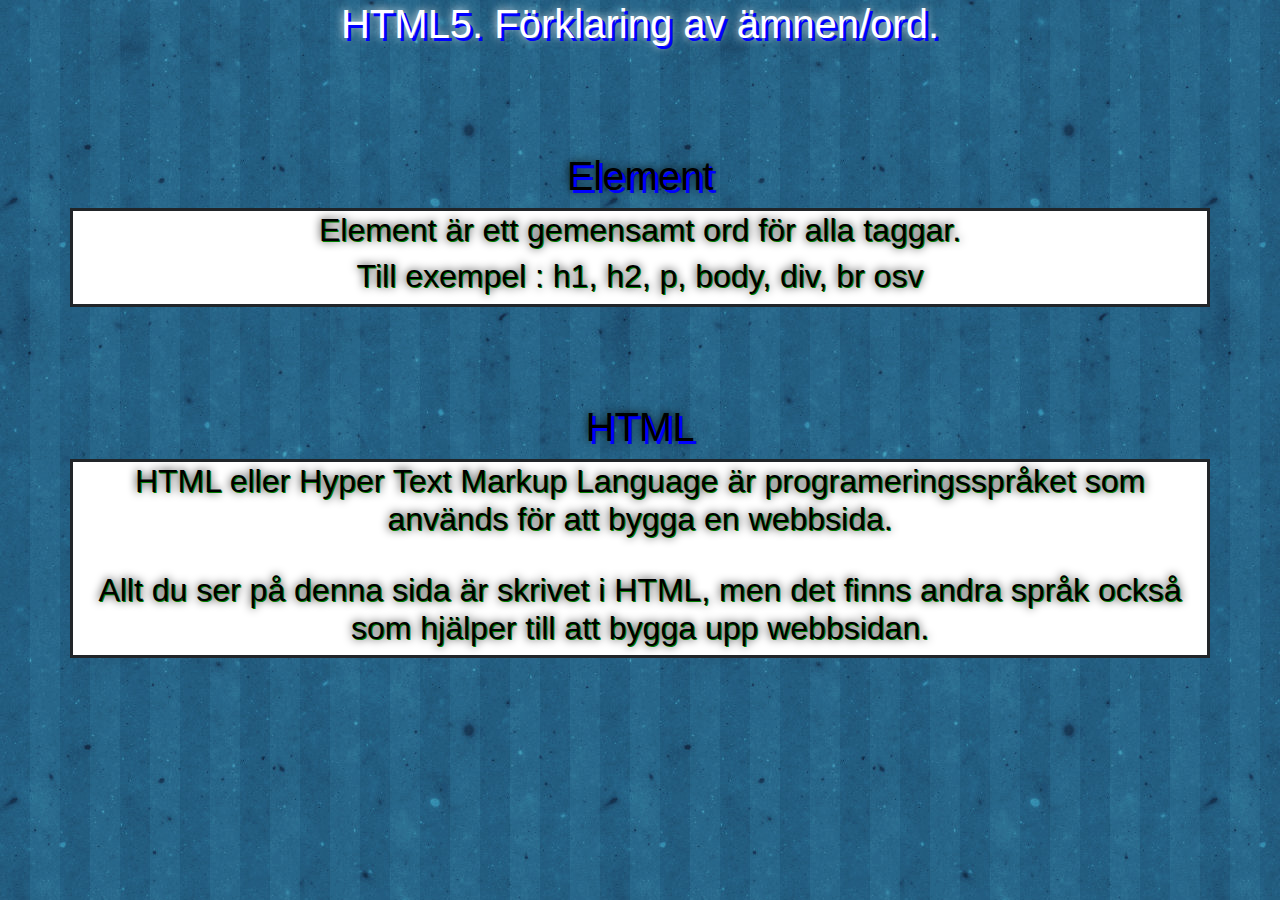
<file: bootstrap_Uppgift/index.html>
<!DOCTYPE html>
<html lang="en">
<head>
    <meta charset="UTF-8">
    <link rel="stylesheet" href="style.css">
    <link rel="stylesheet" href="bootstrap.css">                                           <!--Länkar till min stylecheet och bootstrap-->
    <meta name="viewport" content="width=device-width, initial-scale=1.0">
    <title>Fuck</title>
</head>
<body>
    <div class="h1c">       <!--Ser till att texten är centrerad och har en blå skugga-->
        <div class="header">       <!--Gör texten vit-->
            <h1>
                HTML5. Förklaring av ämnen/ord.       <!--Titeln på hela webbsidan-->
            </h1>
        </div>
    </div>
    <br>
    <br>    <!--<br> används för att skapa toma mellanrum-->
    <br>
    <br>
    <div class="h1c">
        <h1>
            Element                                                                         <!--    ʕ•ᴥ•ʔ    -->
        </h1>
    </div>
    <div class="container">     <!--container gör en ruta som är vit innuti så att man ser texten lättare-->
        <div class="h2c">       <!--h2c gör så att texten är svart med en blå skugga och så att den är centrerad-->
            <h2>
                Element är ett gemensamt ord för alla taggar.
            </h2>
            <h2>
                Till exempel : h1, h2, p, body, div, br osv
            </h2>
        </div>
    </div>
    <br>
    <br>
    <br>
    <br>
    <div class="h1c">
        <h1>
           HTML                                                                         <!--    ¯\_(ツ)_/¯    -->
        </h1>
    </div>
    <div class="container">
        <div class="h2c">
            <h2>
                HTML eller Hyper Text Markup Language är programeringsspråket som används för att bygga en webbsida.
            </h2>
            <br>
            <h2>
                Allt du ser på denna sida är skrivet i HTML, men det finns andra språk också som hjälper till att bygga upp webbsidan.
            </h2>
        </div>
    </div>
    <br>
    <br>
    <br>
    <br>                                                                                <!--    [̲̅$̲̅(̲̅5̲̅)̲̅$̲̅]    -->
</body>
</html>
</file>
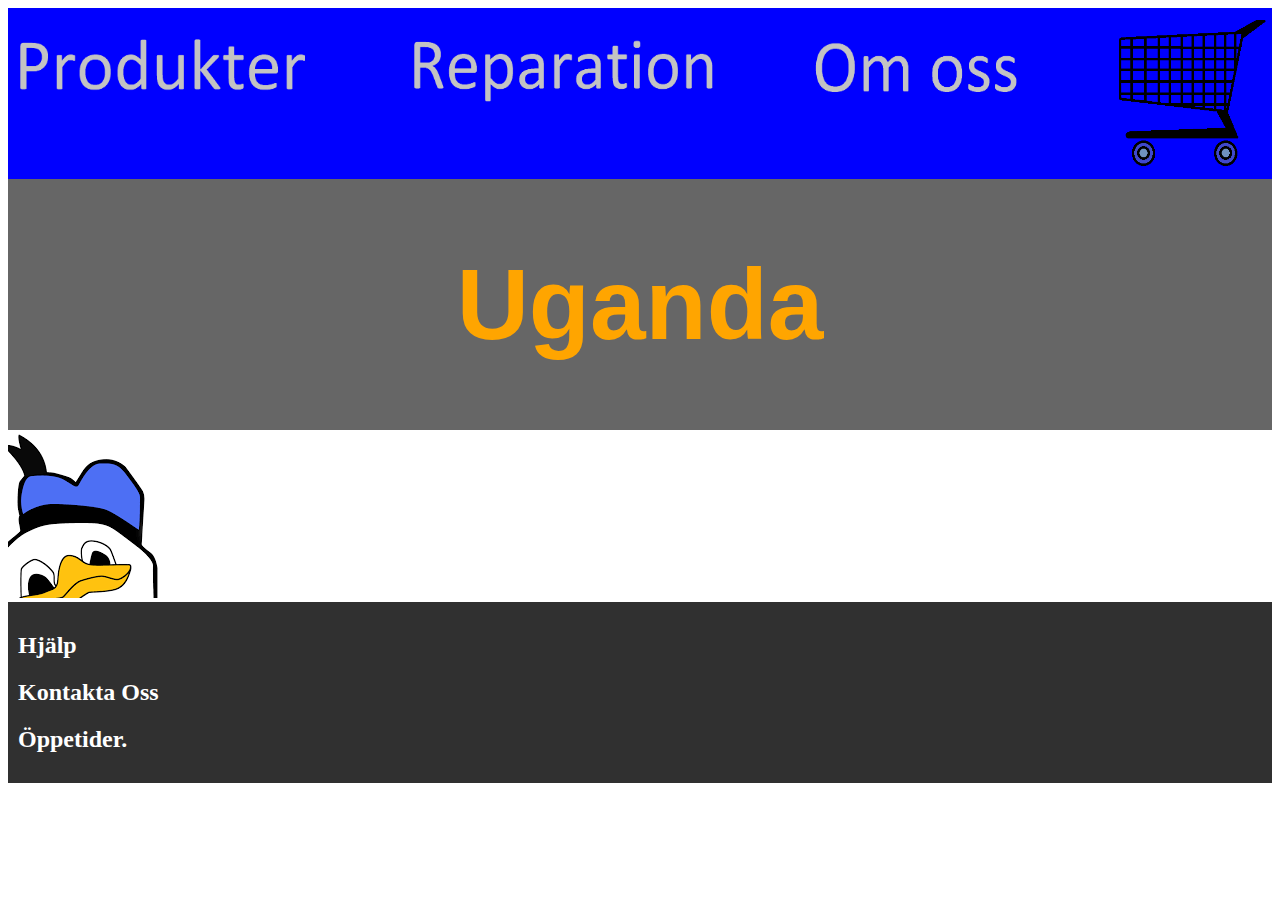
<file: CV-Alexander-G/index.html>
<!DOCTYPE html>
<html lang="en">
<head>
    <link rel="stylesheet" href="flex.css">
    <meta charset="UTF-8">
    <meta name="viewport" content="width=device-width, initial-scale=1.0">
    <title> Uganda
    </title>
</head>
<body>

    <div class="container">
        <p><a href="produkter.html">
            <img src="Produkter.png" width="300px" height="100px">     
        </a>
        <p><a href="./reparation/reparation.html">
            <img src="Reparation.png" width="310px" height="100px">     
        </a>
        <p><a href="om_oss.html">
            <img src="Om oss.png" width="210px" height="110px">         
        </a>  
        <p><a href="kundvagn.html"> 
            <img src="Kundvagn utan färger 2 klippt 2-3.png" width="150px" height="150px">
        </a>    
    </div>    

    <div>
        <header>
            <h1 class="header"> Uganda </h1>
        </header>
    </div>
    <div>
        <img src="nedladdning.png">
    </div>
    <div>
        <footer>
            <h2> Hjälp </h2>
            <h2> Kontakta Oss </h2>
            <h2> Öppetider. </h2>
        </footer>
    </div>



</body>
</html>
</file>
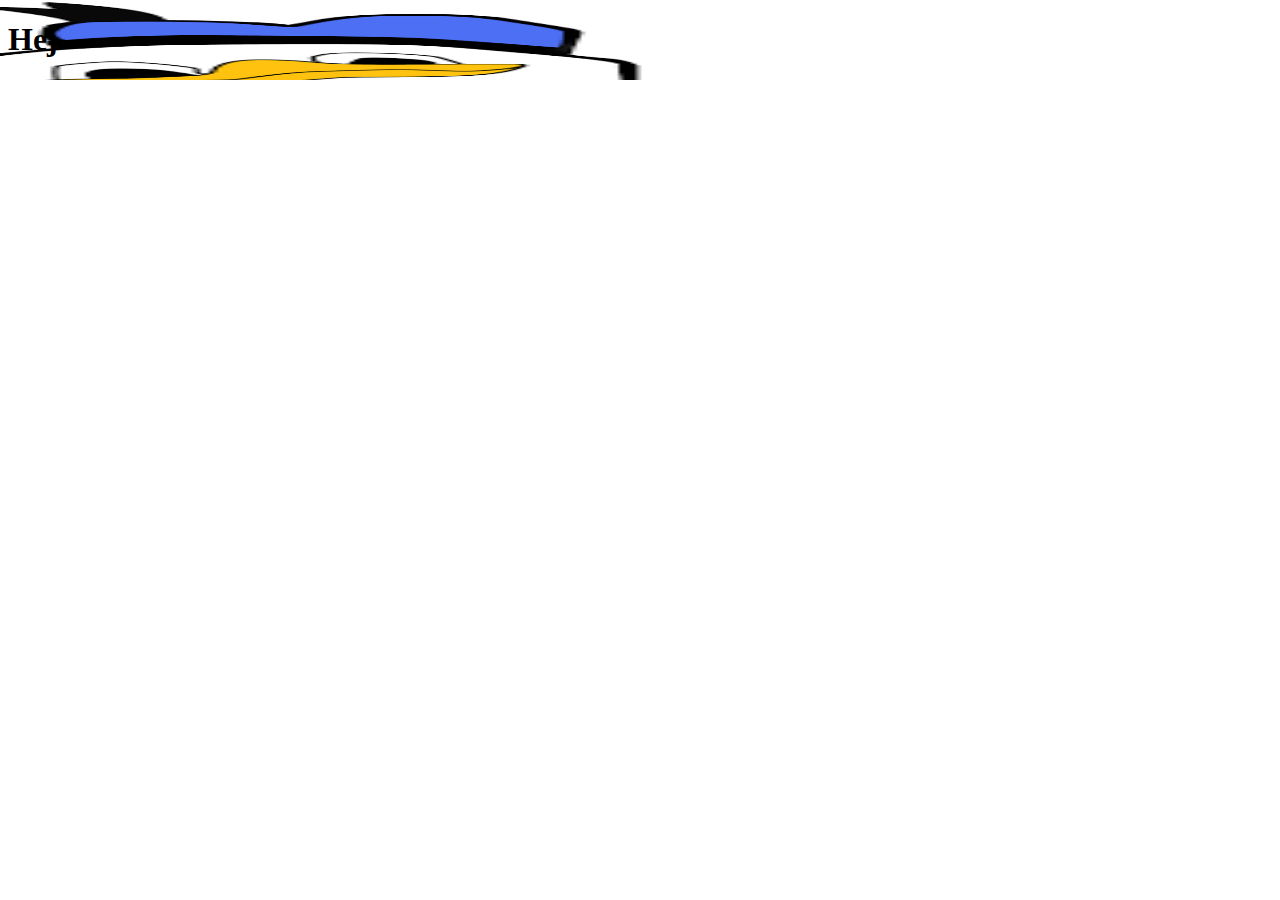
<file: GG/index.html>
<!DOCTYPE html>
<html lang="en">
<head>
    <meta charset="UTF-8">
    <link rel="stylesheet" href="GG.css">
    <meta name="viewport" content="width=device-width, initial-scale=1.0">
    <title>Document</title>
</head>
<body>
    <h1>
        Hej
    </h1>
    
</body>
</html>
</file>
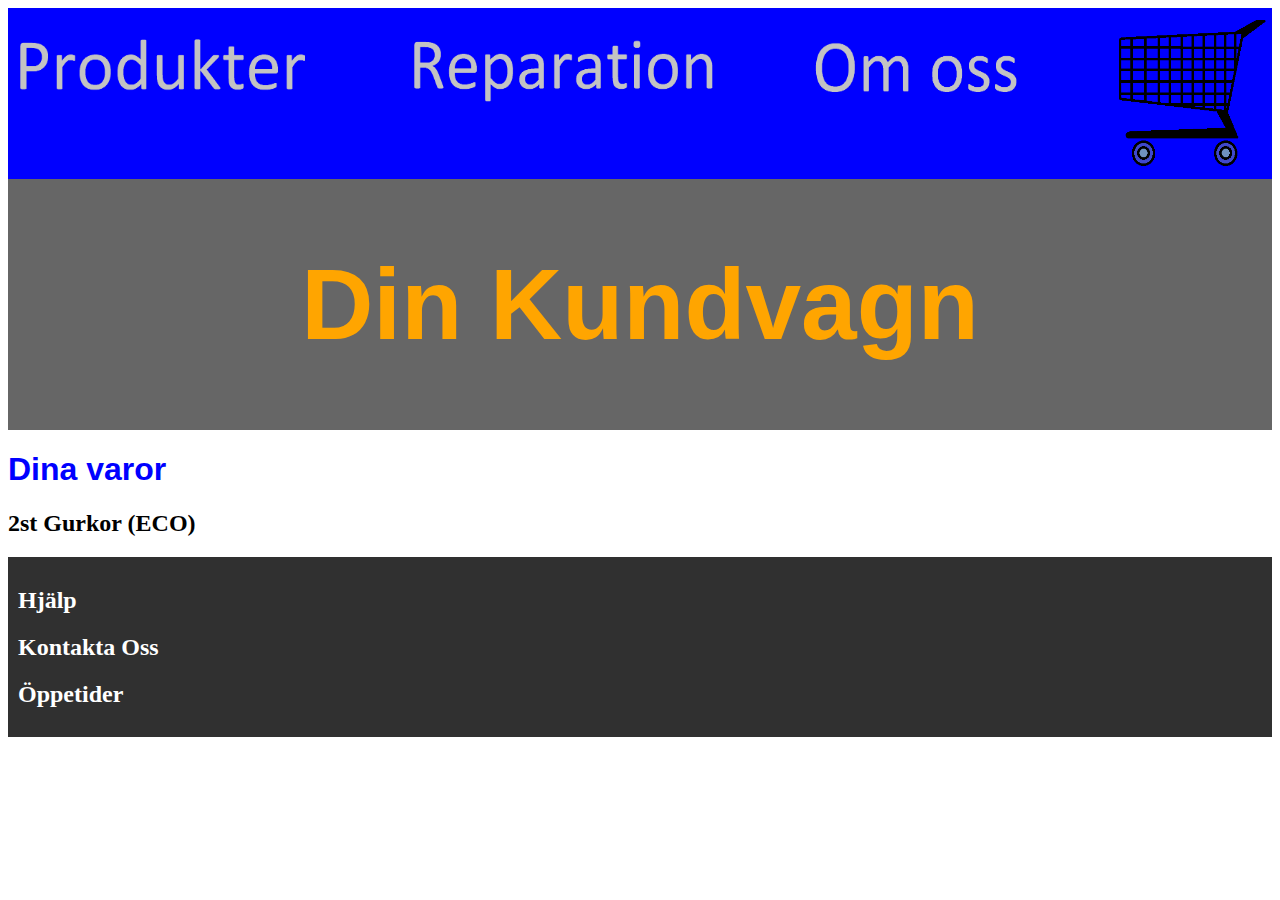
<file: CV-Alexander-G/kundvagn.html>
<!DOCTYPE html>
<html lang="en">
<head>
    <link rel="stylesheet" href="flex.css">
    <meta charset="UTF-8">
    <meta name="viewport" content="width=device-width, initial-scale=1.0">
    <title> Kundvagn
    </title>
</head>
<body>

    <div class="container">
        <p><a href="produkter.html">
            <img src="Produkter.png" width="300px" height="100px">     
        </a>
        <p><a href="./reparation/reparation.html">
            <img src="Reparation.png" width="310px" height="100px">     
        </a>
        <p><a href="om_oss.html">
            <img src="Om oss.png" width="210px" height="110px">         
        </a>  
        <p><a href="kundvagn.html"> 
            <img src="Kundvagn utan färger 2 klippt 2-3.png" width="150px" height="150px">
        </a>    
    </div>    

    <div>
        <header>
            <h1 class="header"> Din Kundvagn </h1>
        </header>
    </div>
    <div>
        <h1>Dina varor</h1>
        <h2>2st Gurkor (ECO)</h2>
    </div>
    <div>
        <footer>
            <h2> Hjälp </h2>
            <h2> Kontakta Oss </h2>
            <h2> Öppetider </h2>
        </footer>
    </div>



</body>
</html>
</file>
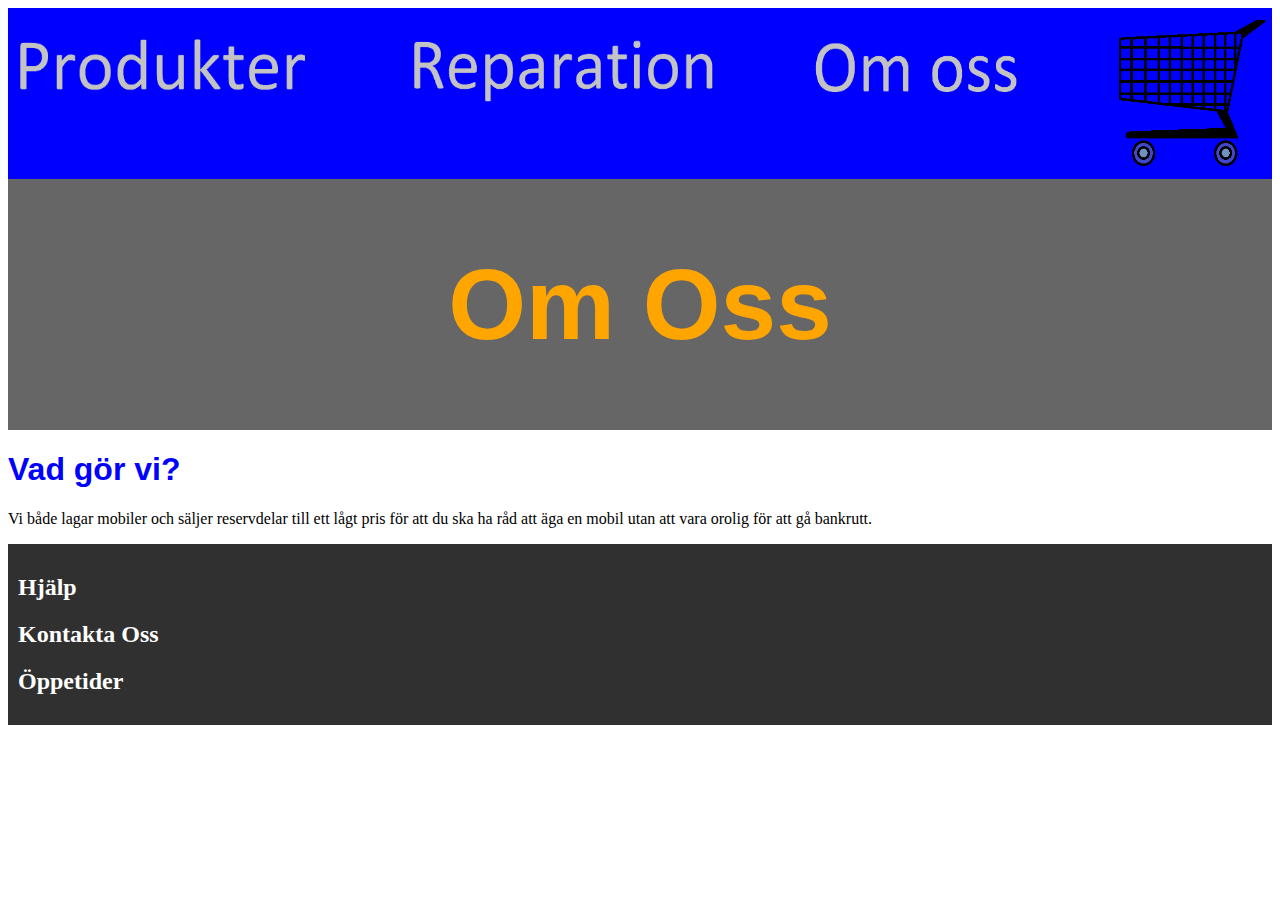
<file: CV-Alexander-G/om_oss.html>
<!DOCTYPE html>
<html lang="en">
<head>
    <link rel="stylesheet" href="flex.css">
    <meta charset="UTF-8">
    <meta name="viewport" content="width=device-width, initial-scale=1.0">
    <title> Om Oss
    </title>
</head>
<body>

    <div class="container">
        <p><a href="produkter.html">
            <img src="Produkter.png" width="300px" height="100px">     
        </a>
        <p><a href="./reparation/reparation.html">
            <img src="Reparation.png" width="310px" height="100px">     
        </a>
        <p><a href="om_oss.html">
            <img src="Om oss.png" width="210px" height="110px">         
        </a>  
        <p><a href="kundvagn.html"> 
            <img src="Kundvagn utan färger 2 klippt 2-3.png" width="150px" height="150px">
        </a>    
    </div>    

    <div>
        <header>
            <h1 class="header"> Om Oss </h1>
        </header>
    </div>
    <div>
        <h1>Vad gör vi?</h1>
        <p>Vi både lagar mobiler och säljer reservdelar till ett lågt pris för att du ska ha råd att äga en mobil utan att vara orolig för att gå bankrutt.</p>
    </div>
    <div>
        <footer>
            <h2> Hjälp </h2>
            <h2> Kontakta Oss </h2>
            <h2> Öppetider </h2>
        </footer>
    </div>



</body>
</html>
</file>
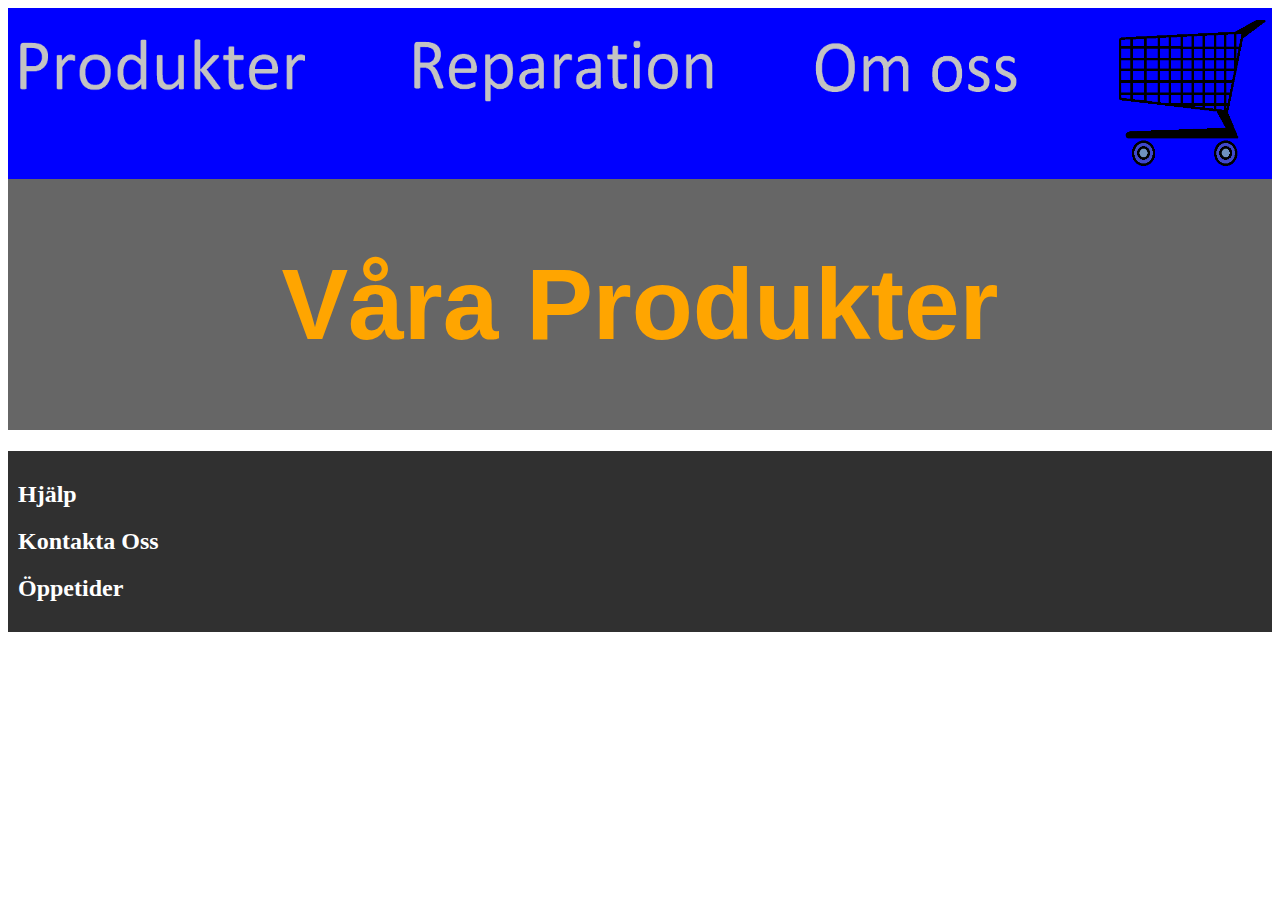
<file: CV-Alexander-G/produkter.html>
<!DOCTYPE html>
<html lang="en">
<head>
    <link rel="stylesheet" href="flex.css">
    <meta charset="UTF-8">
    <meta name="viewport" content="width=device-width, initial-scale=1.0">
    <title> Produkter
    </title>
</head>
<body>

    <div class="container">
        <p><a href="produkter.html">
            <img src="Produkter.png" width="300px" height="100px">     
        </a>
        <p><a href="./reparation/reparation.html">
            <img src="Reparation.png" width="310px" height="100px">     
        </a>
        <p><a href="om_oss.html">
            <img src="Om oss.png" width="210px" height="110px">         
        </a>  
        <p><a href="kundvagn.html"> 
            <img src="Kundvagn utan färger 2 klippt 2-3.png" width="150px" height="150px">
        </a>    
    </div>    

    <div>
        <header>
            <h1 class="header"> Våra Produkter </h1>
        </header>
    </div>
    <div>
        <h1></h1>
    </div>
    <div>
        <footer>
            <h2> Hjälp </h2>
            <h2> Kontakta Oss </h2>
            <h2> Öppetider </h2>
        </footer>
    </div>



</body>
</html>
</file>
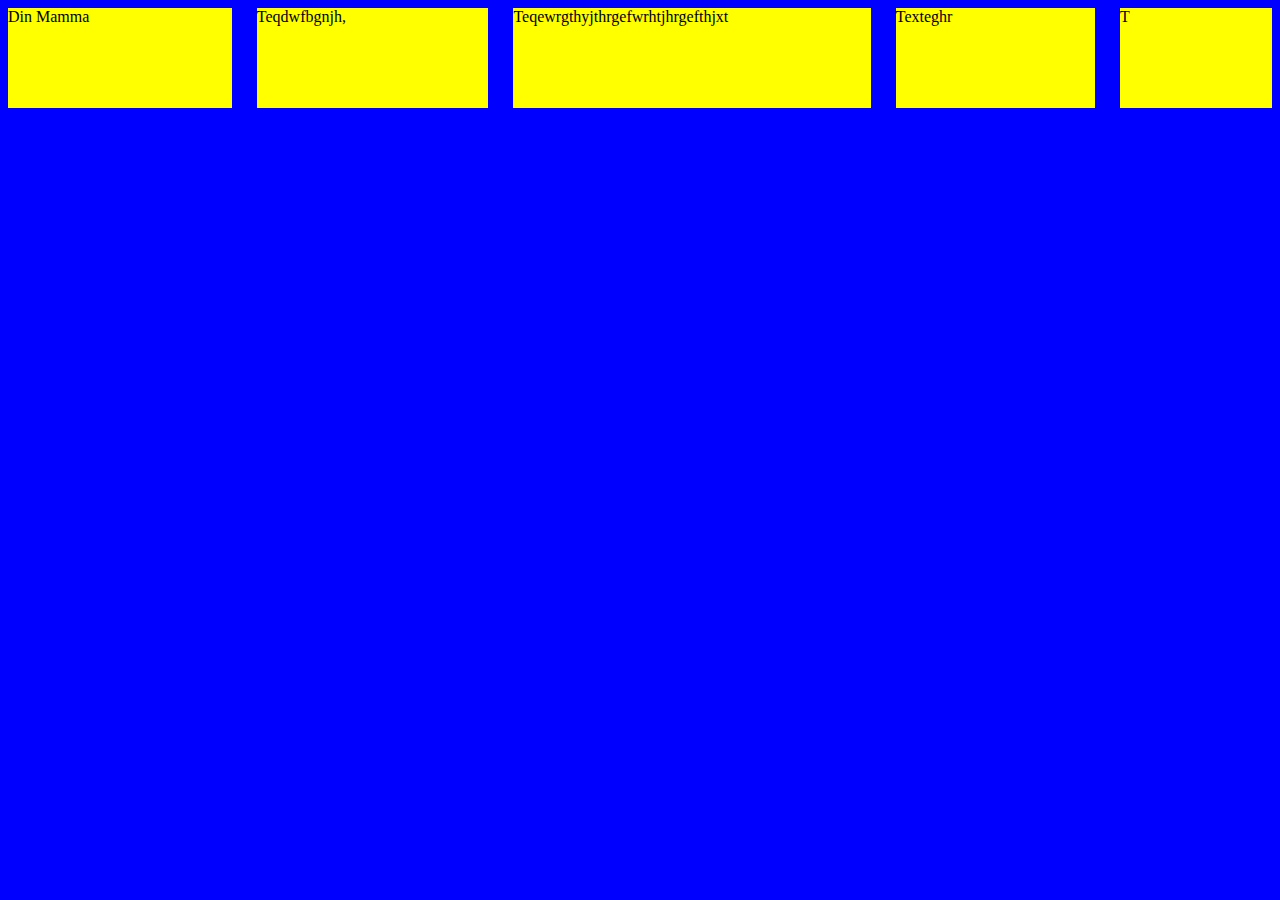
<file: Flex_Box/Flex_Box_Pattern_Stretch.html>
<!DOCTYPE html>

 <head>

     <link rel="stylesheet" href="style.css">

 </head>
 <body>
    <div class="container">
        <div class="item">Din Mamma</div>
        <div class="item">Teqdwfbgnjh,</div>
        <div class="item">Teqewrgthyjthrgefwrhtjhrgefthjxt</div>
        <div class="item">Texteghr</div>
        <div class="item">T</div>
    </div>

 </body>
</file>
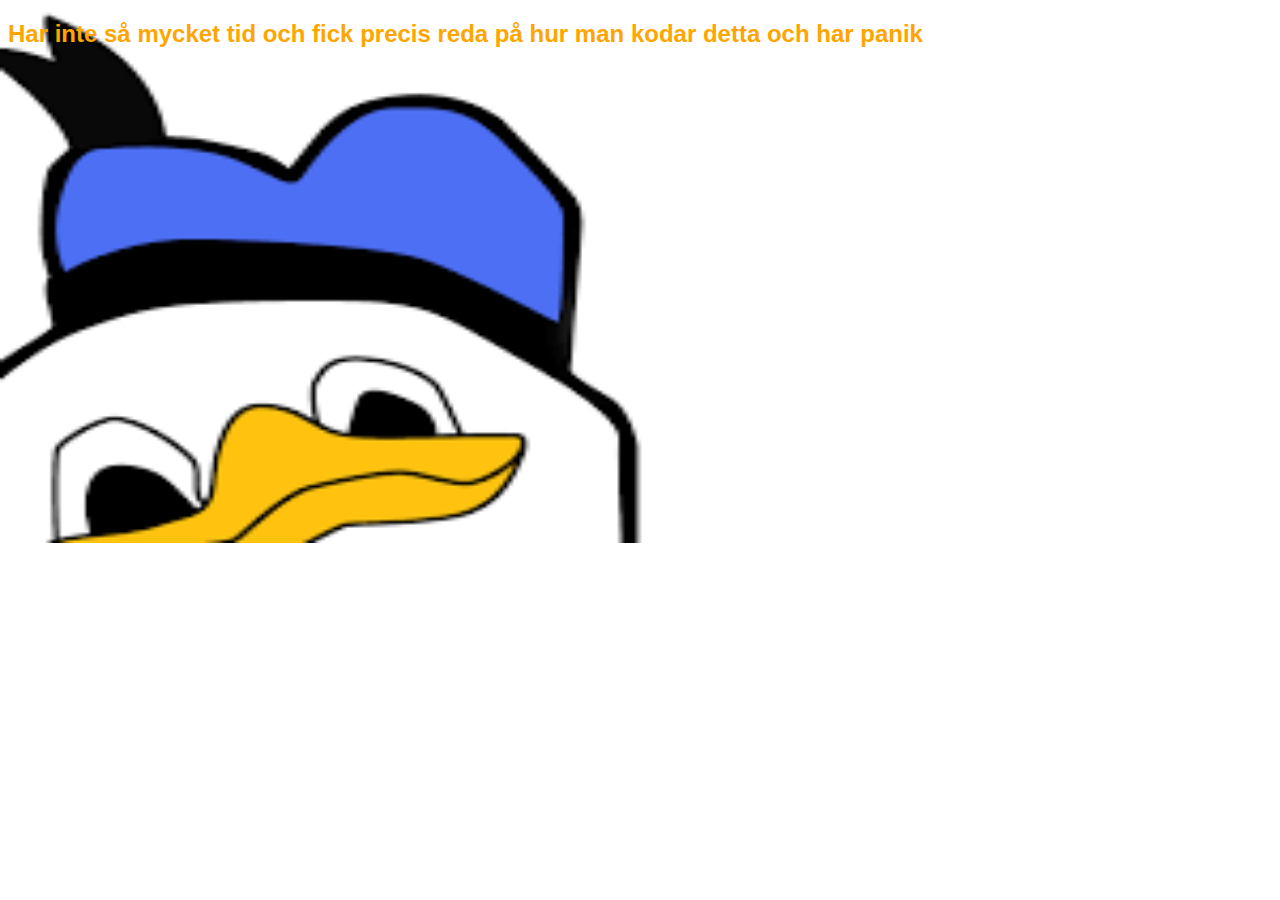
<file: web/me.html>
<!DOCTYPE html>
<html lang="en">
<head>
    <link rel="stylesheet" href="me.css">
    <meta charset="UTF-8">
    <meta name="viewport" content="width=device-width, initial-scale=1.0">
    <title>CV - Egen hemsida om sig själv
    </title>
</head>
<body>
 
    
     <h2> Har inte så mycket tid och fick precis reda på hur man kodar detta och har panik </h2>
     

</body>
</html>
</file>
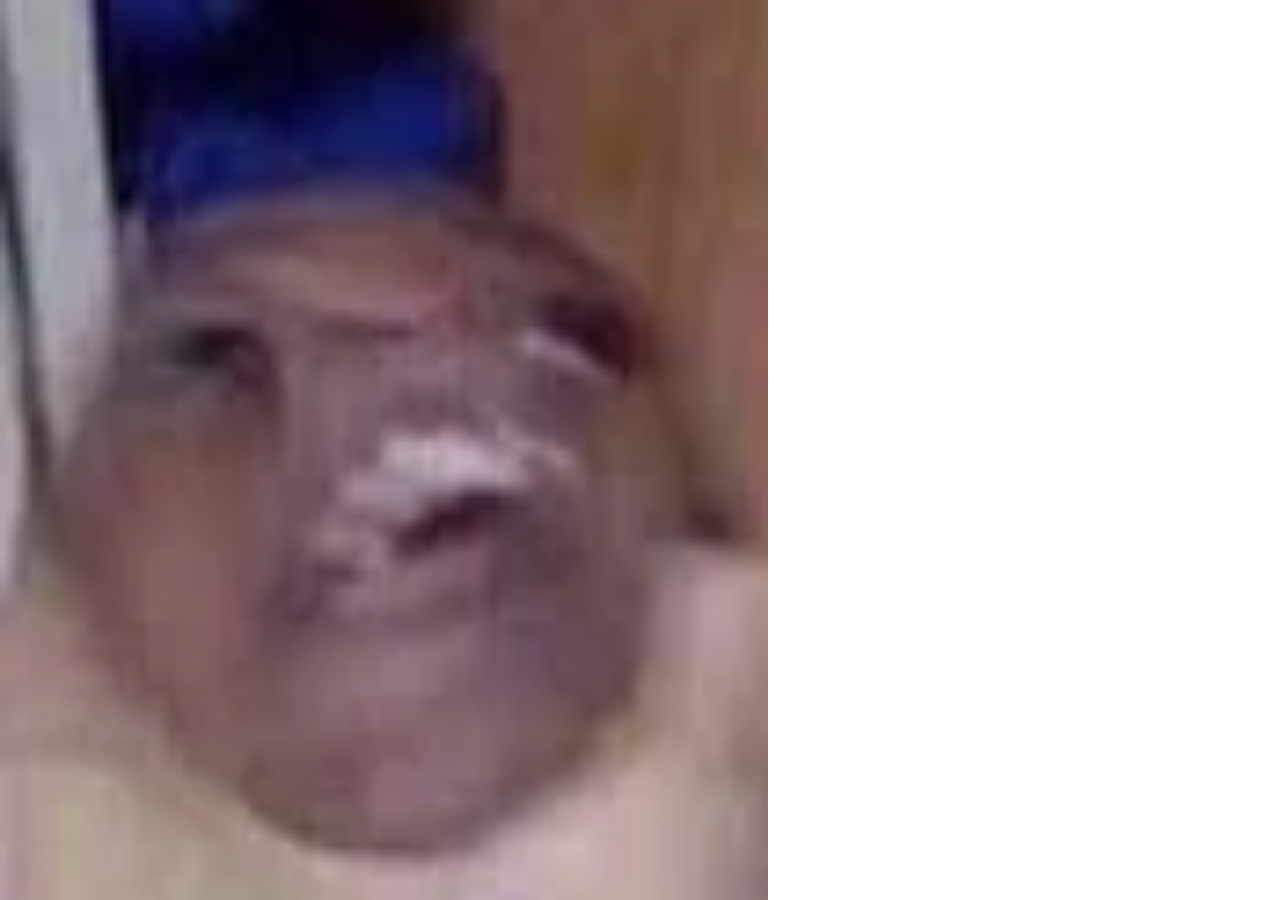
<file: web/school.html>
<!DOCTYPE html>
<html lang="en">
<head>
    <link rel="stylesheet" href="school.css">
    <meta charset="UTF-8">
    <meta name="viewport" content="width=device-width, initial-scale=1.0">
    <title>CV - Egen hemsida om sig själv
    </title>
</head>
<body>
 

    

</body>
</html>
</file>
<file: bootstrap_Uppgift/style.css>
body {
    background-image: url("Wiki-background.jpg");           /*Bakgrundsbilden och den uprepas hela tiden*/             
}

.header {
    text-align: center;                                     /*Detta är för att titeln ska vara vit istället för svart och så hamnar de i mitten av webbsidan*/
    color:white;
}

.h1c {
    text-align: center;
    color: black;                                         /*h1c står för h1 center och används om titeln på textstycket ska vara i mitten och så att den är svart med en blå skugga*/
    text-shadow: 3px 3px blue, 0px 0px 10px ;
}
.h1 {
    color: black;
    text-shadow: 3px 3px blue, 0px 0px 10px ;             /*h1 används om titeln på textstycket inte ska vara i mitten, för övrigt ser den till att texten är svart mer blå skugga*/
}

.h2c {
    text-align: center;
    color: black;                                         /*h2c står för h2 center och används för att skriva text. Denna container ser till att texten är svart med grön skugga*/
    text-shadow: 1px 1px green, 0px 0px 10px ;
}
.h2 {
    color: black;
    text-shadow: 1px 1px green, 0px 0px 10px ;            /*h2 används för att skriva text som är svart med grön skugga*/
}

.container {
    border-width: 3px;
    border-style: solid;                                    /*container används på vanlig text för att skapa en ruta runt texten som är vit innuti och som gör det lättare att läsa den mindre texten*/
    background-color: white;
}
</file>
<file: CV-Alexander-G/flex.css>
header {
  background-color: #666;
  padding: 1px;
  text-align: center;
  font-size:50px;
}

footer {
  background-color: rgb(48, 48, 48);
  padding: 10px;
  text-align: space;
  color: rgb(255, 255, 255);
}


.container {
    display: flex;
    flex-wrap: wrap;
    justify-content: space-between;
    background-color: blue;
    padding: 5px;
    text-align: center;
    font-size: 5px;
  }
  
  .item {
    
    width: 32%;
    padding-bottom: 18%; /* 32:18, i.e. 16:9 */
    margin-bottom: 2%; /* (100-32*3)/2 */
  }

.header {
  color: orange;
}

h1 {
    font-family:Arial, Helvetica, sans-serif;
    color: blue;
}
</file>
<file: GG/GG.css>
body {
    background-image: url("nedladdning.png");
    background-repeat: no-repeat;
    background-size: 100% 100%;
}
</file>
<file: Flex_Box/style.css>
body {
    background-color: blue;
}

.container {
    color: black;
    display: flex;
}

.item {
    background-color: yellow;
    flex-grow: 1;
    height: 100px;
}

.item + .item {
    margin-left: 2%;
}
</file>
<file: web/me.css>
body {
    background-image: url("nedladdning.png");
    background-repeat: no-repeat;
    background-size: 100% 800%;
}
h2 {
    font-family:Arial, Helvetica, sans-serif;
    color: orange  ;
</file>
<file: web/school.css>
body {
    background-image: url("unnamed\ -\ kopia.webp");
    background-repeat: no-repeat;
    background-size: 60% 12000% ;
}
h4 {
    font-family:Arial, Helvetica, sans-serif;
    color: orange  ;
</file>
